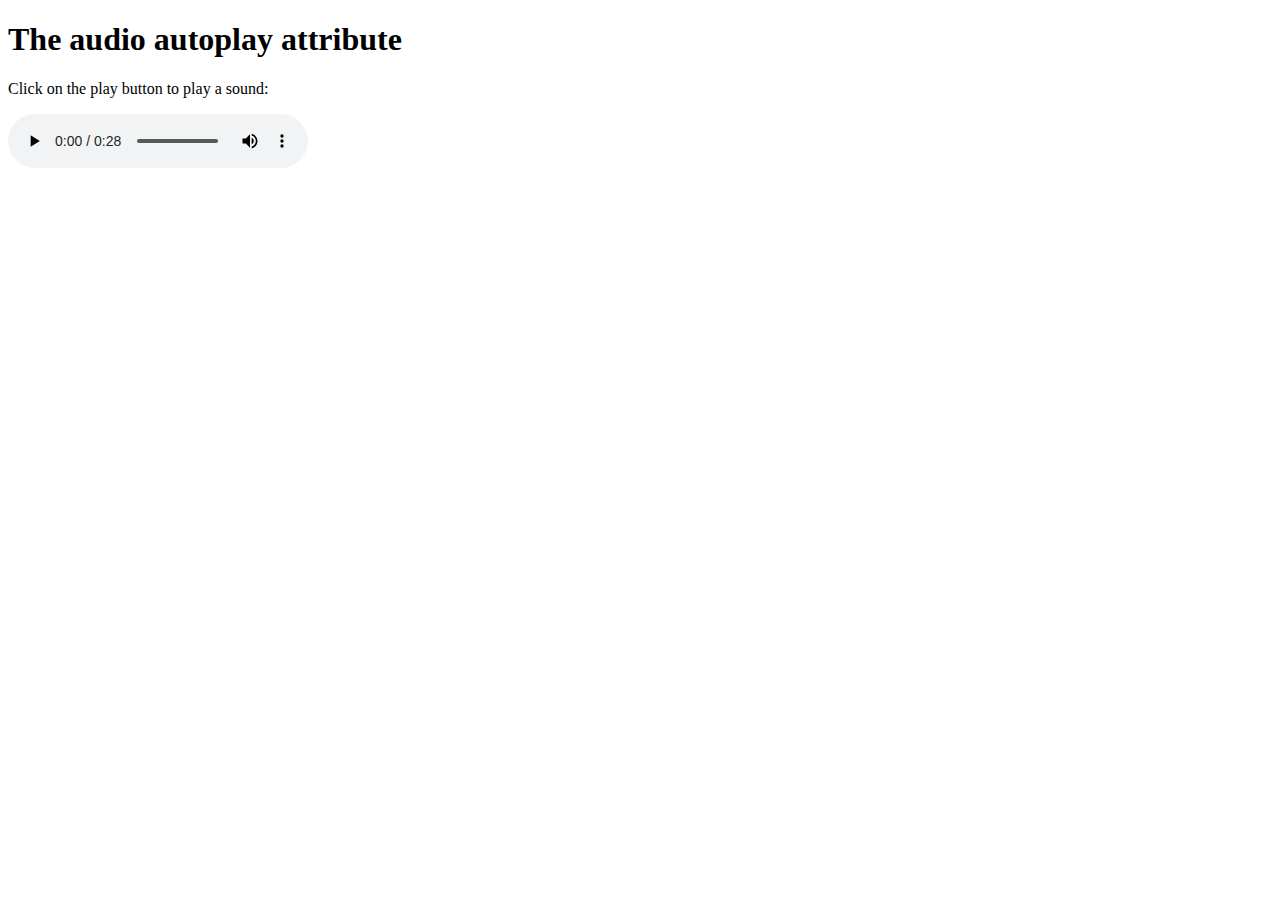
<file: test.html>
<!DOCTYPE html>
<html lang="en">
<head>
    <meta charset="UTF-8">
    <meta http-equiv="X-UA-Compatible" content="IE=edge">
    <meta name="viewport" content="width=device-width, initial-scale=1.0">
    <title>Document</title>
</head>
<body>
    <h1>The audio autoplay attribute</h1>

<p>Click on the play button to play a sound:</p>

<audio controls preload loop autoplay>
  <source src="./music.mp3">

  Your browser does not support the audio element
</audio>
</body>
</html>
</file>
